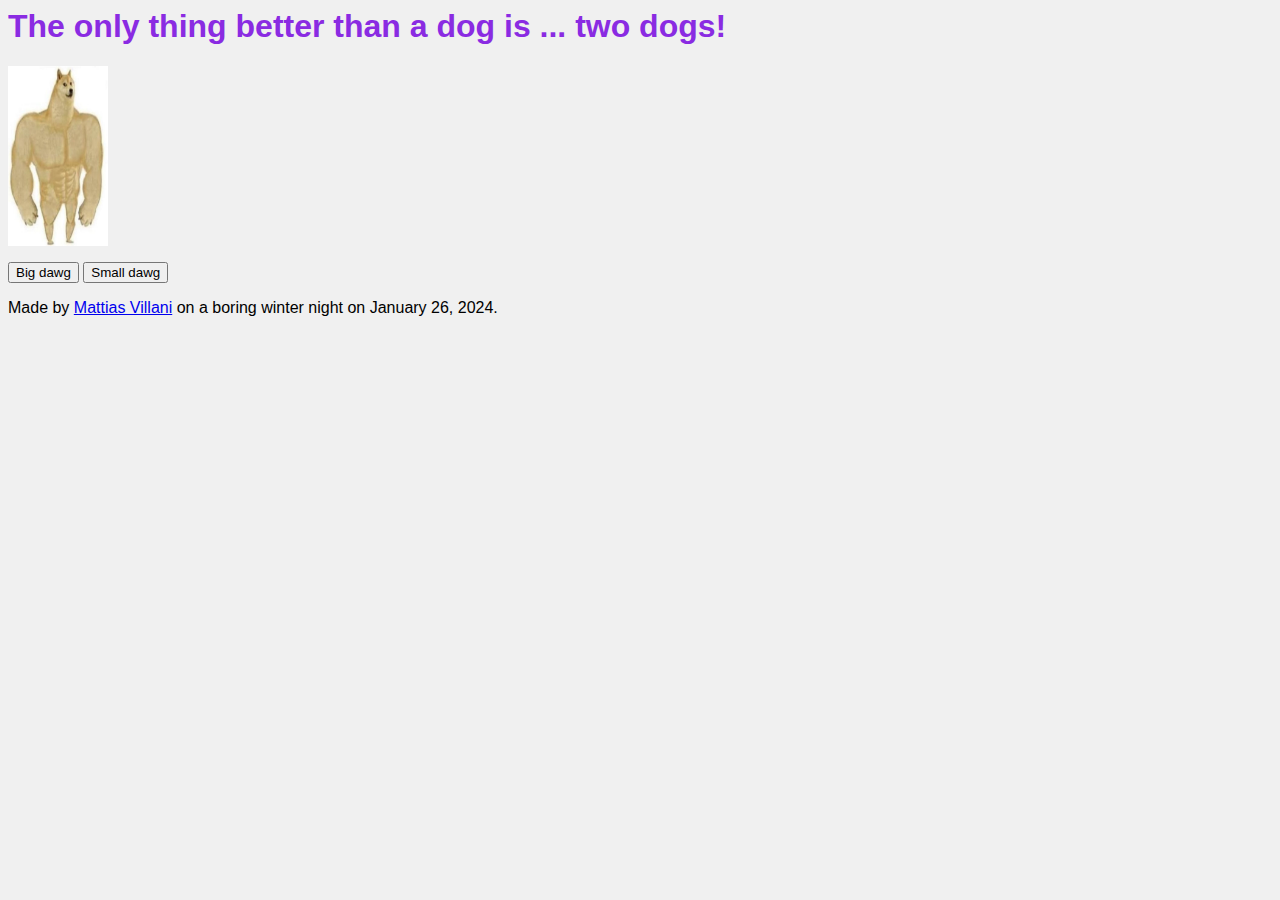
<file: js_example/dawg.html>
<html>

<head>
    <title>Testing html, css and javascript</title>
    <link rel="stylesheet" href="styles.css">
    <script src="dawg_function.js"></script>
</head>

<body>
    <h1>The only thing better than a dog is ... two dogs!</h1>
        
    <img id="dogpic" src="./figs/bigdog.png" width="100" height="180">

    <p>
        <button onclick = "dog('big')">Big dawg</button>
        <button onclick = "dog('small')">Small dawg</button>
        <!-- class="button_rounder" -->
    </p>

    Made by <a href="http://mattiasvillani.com">Mattias Villani</a> on a boring winter night on January 26, 2024.
</body>

</html>
</file>
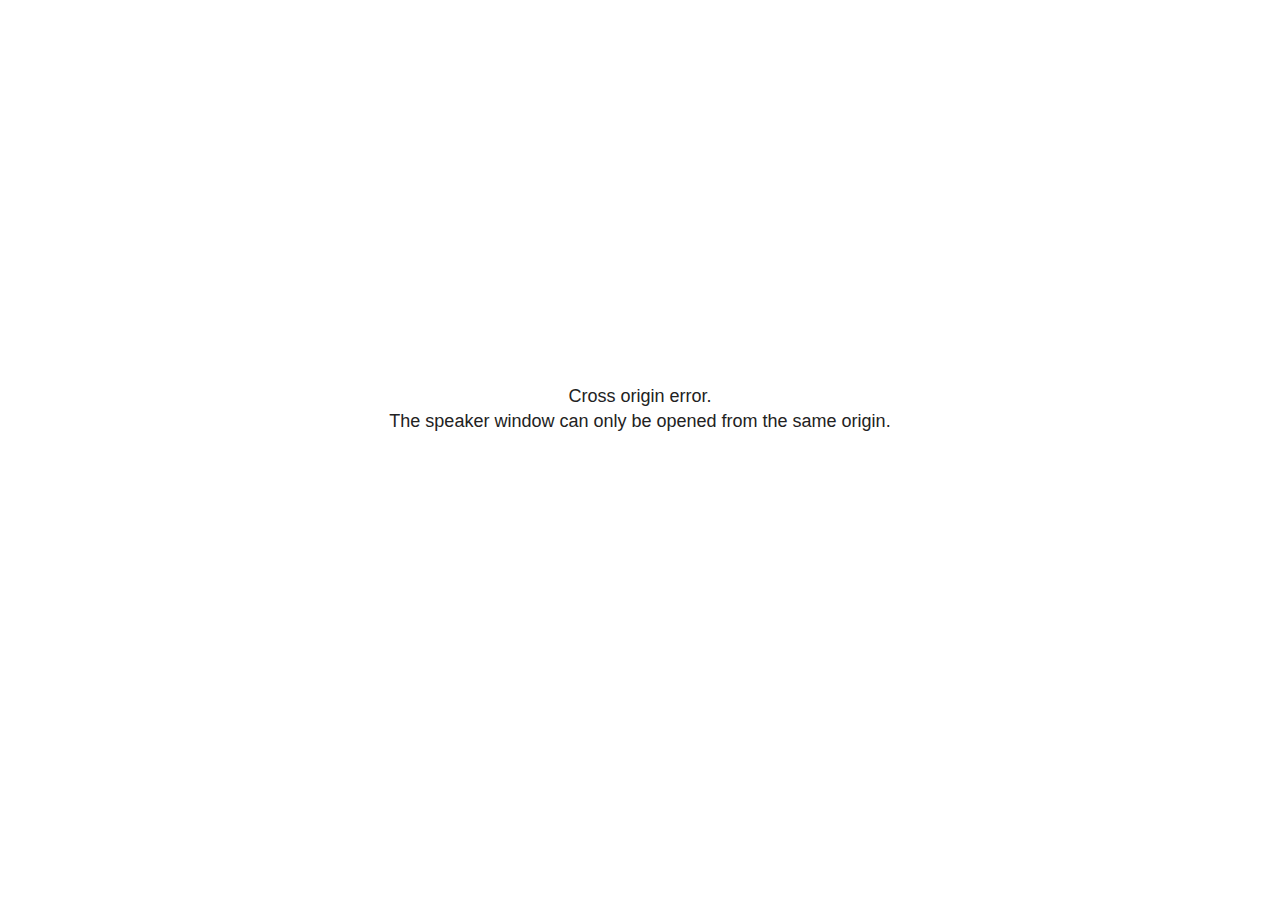
<file: docs/site_libs/revealjs/plugin/notes/speaker-view.html>
<!--
	NOTE: You need to build the notes plugin after making changes to this file.
-->
<html lang="en">
	<head>
		<meta charset="utf-8">

		<title>reveal.js - Speaker View</title>

		<style>
			body {
				font-family: Helvetica;
				font-size: 18px;
			}

			#current-slide,
			#upcoming-slide,
			#speaker-controls {
				padding: 6px;
				box-sizing: border-box;
				-moz-box-sizing: border-box;
			}

			#current-slide iframe,
			#upcoming-slide iframe {
				width: 100%;
				height: 100%;
				border: 1px solid #ddd;
			}

			#current-slide .label,
			#upcoming-slide .label {
				position: absolute;
				top: 10px;
				left: 10px;
				z-index: 2;
			}

			#connection-status {
				position: absolute;
				top: 0;
				left: 0;
				width: 100%;
				height: 100%;
				z-index: 20;
				padding: 30% 20% 20% 20%;
				font-size: 18px;
				color: #222;
				background: #fff;
				text-align: center;
				box-sizing: border-box;
				line-height: 1.4;
			}

			.overlay-element {
				height: 34px;
				line-height: 34px;
				padding: 0 10px;
				text-shadow: none;
				background: rgba( 220, 220, 220, 0.8 );
				color: #222;
				font-size: 14px;
			}

			.overlay-element.interactive:hover {
				background: rgba( 220, 220, 220, 1 );
			}

			#current-slide {
				position: absolute;
				width: 60%;
				height: 100%;
				top: 0;
				left: 0;
				padding-right: 0;
			}

			#upcoming-slide {
				position: absolute;
				width: 40%;
				height: 40%;
				right: 0;
				top: 0;
			}

			/* Speaker controls */
			#speaker-controls {
				position: absolute;
				top: 40%;
				right: 0;
				width: 40%;
				height: 60%;
				overflow: auto;
				font-size: 18px;
			}

				.speaker-controls-time.hidden,
				.speaker-controls-notes.hidden {
					display: none;
				}

				.speaker-controls-time .label,
				.speaker-controls-pace .label,
				.speaker-controls-notes .label {
					text-transform: uppercase;
					font-weight: normal;
					font-size: 0.66em;
					color: #666;
					margin: 0;
				}

				.speaker-controls-time, .speaker-controls-pace {
					border-bottom: 1px solid rgba( 200, 200, 200, 0.5 );
					margin-bottom: 10px;
					padding: 10px 16px;
					padding-bottom: 20px;
					cursor: pointer;
				}

				.speaker-controls-time .reset-button {
					opacity: 0;
					float: right;
					color: #666;
					text-decoration: none;
				}
				.speaker-controls-time:hover .reset-button {
					opacity: 1;
				}

				.speaker-controls-time .timer,
				.speaker-controls-time .clock {
					width: 50%;
				}

				.speaker-controls-time .timer,
				.speaker-controls-time .clock,
				.speaker-controls-time .pacing .hours-value,
				.speaker-controls-time .pacing .minutes-value,
				.speaker-controls-time .pacing .seconds-value {
					font-size: 1.9em;
				}

				.speaker-controls-time .timer {
					float: left;
				}

				.speaker-controls-time .clock {
					float: right;
					text-align: right;
				}

				.speaker-controls-time span.mute {
					opacity: 0.3;
				}

				.speaker-controls-time .pacing-title {
					margin-top: 5px;
				}

				.speaker-controls-time .pacing.ahead {
					color: blue;
				}

				.speaker-controls-time .pacing.on-track {
					color: green;
				}

				.speaker-controls-time .pacing.behind {
					color: red;
				}

				.speaker-controls-notes {
					padding: 10px 16px;
				}

				.speaker-controls-notes .value {
					margin-top: 5px;
					line-height: 1.4;
					font-size: 1.2em;
				}

			/* Layout selector */
			#speaker-layout {
				position: absolute;
				top: 10px;
				right: 10px;
				color: #222;
				z-index: 10;
			}
				#speaker-layout select {
					position: absolute;
					width: 100%;
					height: 100%;
					top: 0;
					left: 0;
					border: 0;
					box-shadow: 0;
					cursor: pointer;
					opacity: 0;

					font-size: 1em;
					background-color: transparent;

					-moz-appearance: none;
					-webkit-appearance: none;
					-webkit-tap-highlight-color: rgba(0, 0, 0, 0);
				}

				#speaker-layout select:focus {
					outline: none;
					box-shadow: none;
				}

			.clear {
				clear: both;
			}

			/* Speaker layout: Wide */
			body[data-speaker-layout="wide"] #current-slide,
			body[data-speaker-layout="wide"] #upcoming-slide {
				width: 50%;
				height: 45%;
				padding: 6px;
			}

			body[data-speaker-layout="wide"] #current-slide {
				top: 0;
				left: 0;
			}

			body[data-speaker-layout="wide"] #upcoming-slide {
				top: 0;
				left: 50%;
			}

			body[data-speaker-layout="wide"] #speaker-controls {
				top: 45%;
				left: 0;
				width: 100%;
				height: 50%;
				font-size: 1.25em;
			}

			/* Speaker layout: Tall */
			body[data-speaker-layout="tall"] #current-slide,
			body[data-speaker-layout="tall"] #upcoming-slide {
				width: 45%;
				height: 50%;
				padding: 6px;
			}

			body[data-speaker-layout="tall"] #current-slide {
				top: 0;
				left: 0;
			}

			body[data-speaker-layout="tall"] #upcoming-slide {
				top: 50%;
				left: 0;
			}

			body[data-speaker-layout="tall"] #speaker-controls {
				padding-top: 40px;
				top: 0;
				left: 45%;
				width: 55%;
				height: 100%;
				font-size: 1.25em;
			}

			/* Speaker layout: Notes only */
			body[data-speaker-layout="notes-only"] #current-slide,
			body[data-speaker-layout="notes-only"] #upcoming-slide {
				display: none;
			}

			body[data-speaker-layout="notes-only"] #speaker-controls {
				padding-top: 40px;
				top: 0;
				left: 0;
				width: 100%;
				height: 100%;
				font-size: 1.25em;
			}

			@media screen and (max-width: 1080px) {
				body[data-speaker-layout="default"] #speaker-controls {
					font-size: 16px;
				}
			}

			@media screen and (max-width: 900px) {
				body[data-speaker-layout="default"] #speaker-controls {
					font-size: 14px;
				}
			}

			@media screen and (max-width: 800px) {
				body[data-speaker-layout="default"] #speaker-controls {
					font-size: 12px;
				}
			}

		</style>
	</head>

	<body>

		<div id="connection-status">Loading speaker view...</div>

		<div id="current-slide"></div>
		<div id="upcoming-slide"><span class="overlay-element label">Upcoming</span></div>
		<div id="speaker-controls">
			<div class="speaker-controls-time">
				<h4 class="label">Time <span class="reset-button">Click to Reset</span></h4>
				<div class="clock">
					<span class="clock-value">0:00 AM</span>
				</div>
				<div class="timer">
					<span class="hours-value">00</span><span class="minutes-value">:00</span><span class="seconds-value">:00</span>
				</div>
				<div class="clear"></div>

				<h4 class="label pacing-title" style="display: none">Pacing – Time to finish current slide</h4>
				<div class="pacing" style="display: none">
					<span class="hours-value">00</span><span class="minutes-value">:00</span><span class="seconds-value">:00</span>
				</div>
			</div>

			<div class="speaker-controls-notes hidden">
				<h4 class="label">Notes</h4>
				<div class="value"></div>
			</div>
		</div>
		<div id="speaker-layout" class="overlay-element interactive">
			<span class="speaker-layout-label"></span>
			<select class="speaker-layout-dropdown"></select>
		</div>

		<script>

			(function() {

				var notes,
					notesValue,
					currentState,
					currentSlide,
					upcomingSlide,
					layoutLabel,
					layoutDropdown,
					pendingCalls = {},
					lastRevealApiCallId = 0,
					connected = false

				var connectionStatus = document.querySelector( '#connection-status' );

				var SPEAKER_LAYOUTS = {
					'default': 'Default',
					'wide': 'Wide',
					'tall': 'Tall',
					'notes-only': 'Notes only'
				};

				setupLayout();

				let openerOrigin;

				try {
					openerOrigin = window.opener.location.origin;
				}
				catch ( error ) { console.warn( error ) }

				// In order to prevent XSS, the speaker view will only run if its
				// opener has the same origin as itself
				if( window.location.origin !== openerOrigin ) {
					connectionStatus.innerHTML = 'Cross origin error.<br>The speaker window can only be opened from the same origin.';
					return;
				}

				var connectionTimeout = setTimeout( function() {
					connectionStatus.innerHTML = 'Error connecting to main window.<br>Please try closing and reopening the speaker view.';
				}, 5000 );

				window.addEventListener( 'message', function( event ) {

					// Validate the origin of all messages to avoid parsing messages
					// that aren't meant for us. Ignore when running off file:// so
					// that the speaker view continues to work without a web server.
					if( window.location.origin !== event.origin && window.location.origin !== 'file://' ) {
						return
					}

					clearTimeout( connectionTimeout );
					connectionStatus.style.display = 'none';

					var data = JSON.parse( event.data );

					// The overview mode is only useful to the reveal.js instance
					// where navigation occurs so we don't sync it
					if( data.state ) delete data.state.overview;

					// Messages sent by the notes plugin inside of the main window
					if( data && data.namespace === 'reveal-notes' ) {
						if( data.type === 'connect' ) {
							handleConnectMessage( data );
						}
						else if( data.type === 'state' ) {
							handleStateMessage( data );
						}
						else if( data.type === 'return' ) {
							pendingCalls[data.callId](data.result);
							delete pendingCalls[data.callId];
						}
					}
					// Messages sent by the reveal.js inside of the current slide preview
					else if( data && data.namespace === 'reveal' ) {
						if( /ready/.test( data.eventName ) ) {
							// Send a message back to notify that the handshake is complete
							window.opener.postMessage( JSON.stringify({ namespace: 'reveal-notes', type: 'connected'} ), '*' );
						}
						else if( /slidechanged|fragmentshown|fragmenthidden|paused|resumed/.test( data.eventName ) && currentState !== JSON.stringify( data.state ) ) {

							dispatchStateToMainWindow( data.state );

						}
					}

				} );

				/**
				 * Updates the presentation in the main window to match the state
				 * of the presentation in the notes window.
				 */
				const dispatchStateToMainWindow = debounce(( state ) => {
					window.opener.postMessage( JSON.stringify({ method: 'setState', args: [ state ]} ), '*' );
				}, 500);

				/**
				 * Asynchronously calls the Reveal.js API of the main frame.
				 */
				function callRevealApi( methodName, methodArguments, callback ) {

					var callId = ++lastRevealApiCallId;
					pendingCalls[callId] = callback;
					window.opener.postMessage( JSON.stringify( {
						namespace: 'reveal-notes',
						type: 'call',
						callId: callId,
						methodName: methodName,
						arguments: methodArguments
					} ), '*' );

				}

				/**
				 * Called when the main window is trying to establish a
				 * connection.
				 */
				function handleConnectMessage( data ) {

					if( connected === false ) {
						connected = true;

						setupIframes( data );
						setupKeyboard();
						setupNotes();
						setupTimer();
						setupHeartbeat();
					}

				}

				/**
				 * Called when the main window sends an updated state.
				 */
				function handleStateMessage( data ) {

					// Store the most recently set state to avoid circular loops
					// applying the same state
					currentState = JSON.stringify( data.state );

					// No need for updating the notes in case of fragment changes
					if ( data.notes ) {
						notes.classList.remove( 'hidden' );
						notesValue.style.whiteSpace = data.whitespace;
						if( data.markdown ) {
							notesValue.innerHTML = marked( data.notes );
						}
						else {
							notesValue.innerHTML = data.notes;
						}
					}
					else {
						notes.classList.add( 'hidden' );
					}

					// Update the note slides
					currentSlide.contentWindow.postMessage( JSON.stringify({ method: 'setState', args: [ data.state ] }), '*' );
					upcomingSlide.contentWindow.postMessage( JSON.stringify({ method: 'setState', args: [ data.state ] }), '*' );
					upcomingSlide.contentWindow.postMessage( JSON.stringify({ method: 'next' }), '*' );

				}

				// Limit to max one state update per X ms
				handleStateMessage = debounce( handleStateMessage, 200 );

				/**
				 * Forward keyboard events to the current slide window.
				 * This enables keyboard events to work even if focus
				 * isn't set on the current slide iframe.
				 *
				 * Block F5 default handling, it reloads and disconnects
				 * the speaker notes window.
				 */
				function setupKeyboard() {

					document.addEventListener( 'keydown', function( event ) {
						if( event.keyCode === 116 || ( event.metaKey && event.keyCode === 82 ) ) {
							event.preventDefault();
							return false;
						}
						currentSlide.contentWindow.postMessage( JSON.stringify({ method: 'triggerKey', args: [ event.keyCode ] }), '*' );
					} );

				}

				/**
				 * Creates the preview iframes.
				 */
				function setupIframes( data ) {

					var params = [
						'receiver',
						'progress=false',
						'history=false',
						'transition=none',
						'autoSlide=0',
						'backgroundTransition=none'
					].join( '&' );

					var urlSeparator = /\?/.test(data.url) ? '&' : '?';
					var hash = '#/' + data.state.indexh + '/' + data.state.indexv;
					var currentURL = data.url + urlSeparator + params + '&scrollActivationWidth=false&postMessageEvents=true' + hash;
					var upcomingURL = data.url + urlSeparator + params + '&scrollActivationWidth=false&controls=false' + hash;

					currentSlide = document.createElement( 'iframe' );
					currentSlide.setAttribute( 'width', 1280 );
					currentSlide.setAttribute( 'height', 1024 );
					currentSlide.setAttribute( 'src', currentURL );
					document.querySelector( '#current-slide' ).appendChild( currentSlide );

					upcomingSlide = document.createElement( 'iframe' );
					upcomingSlide.setAttribute( 'width', 640 );
					upcomingSlide.setAttribute( 'height', 512 );
					upcomingSlide.setAttribute( 'src', upcomingURL );
					document.querySelector( '#upcoming-slide' ).appendChild( upcomingSlide );

				}

				/**
				 * Setup the notes UI.
				 */
				function setupNotes() {

					notes = document.querySelector( '.speaker-controls-notes' );
					notesValue = document.querySelector( '.speaker-controls-notes .value' );

				}

				/**
				 * We send out a heartbeat at all times to ensure we can
				 * reconnect with the main presentation window after reloads.
				 */
				function setupHeartbeat() {

					setInterval( () => {
						window.opener.postMessage( JSON.stringify({ namespace: 'reveal-notes', type: 'heartbeat'} ), '*' );
					}, 1000 );

				}

				function getTimings( callback ) {

					callRevealApi( 'getSlidesAttributes', [], function ( slideAttributes ) {
						callRevealApi( 'getConfig', [], function ( config ) {
							var totalTime = config.totalTime;
							var minTimePerSlide = config.minimumTimePerSlide || 0;
							var defaultTiming = config.defaultTiming;
							if ((defaultTiming == null) && (totalTime == null)) {
								callback(null);
								return;
							}
							// Setting totalTime overrides defaultTiming
							if (totalTime) {
								defaultTiming = 0;
							}
							var timings = [];
							for ( var i in slideAttributes ) {
								var slide = slideAttributes[ i ];
								var timing = defaultTiming;
								if( slide.hasOwnProperty( 'data-timing' )) {
									var t = slide[ 'data-timing' ];
									timing = parseInt(t);
									if( isNaN(timing) ) {
										console.warn("Could not parse timing '" + t + "' of slide " + i + "; using default of " + defaultTiming);
										timing = defaultTiming;
									}
								}
								timings.push(timing);
							}
							if ( totalTime ) {
								// After we've allocated time to individual slides, we summarize it and
								// subtract it from the total time
								var remainingTime = totalTime - timings.reduce( function(a, b) { return a + b; }, 0 );
								// The remaining time is divided by the number of slides that have 0 seconds
								// allocated at the moment, giving the average time-per-slide on the remaining slides
								var remainingSlides = (timings.filter( function(x) { return x == 0 }) ).length
								var timePerSlide = Math.round( remainingTime / remainingSlides, 0 )
								// And now we replace every zero-value timing with that average
								timings = timings.map( function(x) { return (x==0 ? timePerSlide : x) } );
							}
							var slidesUnderMinimum = timings.filter( function(x) { return (x < minTimePerSlide) } ).length
							if ( slidesUnderMinimum ) {
								message = "The pacing time for " + slidesUnderMinimum + " slide(s) is under the configured minimum of " + minTimePerSlide + " seconds. Check the data-timing attribute on individual slides, or consider increasing the totalTime or minimumTimePerSlide configuration options (or removing some slides).";
								alert(message);
							}
							callback( timings );
						} );
					} );

				}

				/**
				 * Return the number of seconds allocated for presenting
				 * all slides up to and including this one.
				 */
				function getTimeAllocated( timings, callback ) {

					callRevealApi( 'getSlidePastCount', [], function ( currentSlide ) {
						var allocated = 0;
						for (var i in timings.slice(0, currentSlide + 1)) {
							allocated += timings[i];
						}
						callback( allocated );
					} );

				}

				/**
				 * Create the timer and clock and start updating them
				 * at an interval.
				 */
				function setupTimer() {

					var start = new Date(),
					timeEl = document.querySelector( '.speaker-controls-time' ),
					clockEl = timeEl.querySelector( '.clock-value' ),
					hoursEl = timeEl.querySelector( '.hours-value' ),
					minutesEl = timeEl.querySelector( '.minutes-value' ),
					secondsEl = timeEl.querySelector( '.seconds-value' ),
					pacingTitleEl = timeEl.querySelector( '.pacing-title' ),
					pacingEl = timeEl.querySelector( '.pacing' ),
					pacingHoursEl = pacingEl.querySelector( '.hours-value' ),
					pacingMinutesEl = pacingEl.querySelector( '.minutes-value' ),
					pacingSecondsEl = pacingEl.querySelector( '.seconds-value' );

					var timings = null;
					getTimings( function ( _timings ) {

						timings = _timings;
						if (_timings !== null) {
							pacingTitleEl.style.removeProperty('display');
							pacingEl.style.removeProperty('display');
						}

						// Update once directly
						_updateTimer();

						// Then update every second
						setInterval( _updateTimer, 1000 );

					} );


					function _resetTimer() {

						if (timings == null) {
							start = new Date();
							_updateTimer();
						}
						else {
							// Reset timer to beginning of current slide
							getTimeAllocated( timings, function ( slideEndTimingSeconds ) {
								var slideEndTiming = slideEndTimingSeconds * 1000;
								callRevealApi( 'getSlidePastCount', [], function ( currentSlide ) {
									var currentSlideTiming = timings[currentSlide] * 1000;
									var previousSlidesTiming = slideEndTiming - currentSlideTiming;
									var now = new Date();
									start = new Date(now.getTime() - previousSlidesTiming);
									_updateTimer();
								} );
							} );
						}

					}

					timeEl.addEventListener( 'click', function() {
						_resetTimer();
						return false;
					} );

					function _displayTime( hrEl, minEl, secEl, time) {

						var sign = Math.sign(time) == -1 ? "-" : "";
						time = Math.abs(Math.round(time / 1000));
						var seconds = time % 60;
						var minutes = Math.floor( time / 60 ) % 60 ;
						var hours = Math.floor( time / ( 60 * 60 )) ;
						hrEl.innerHTML = sign + zeroPadInteger( hours );
						if (hours == 0) {
							hrEl.classList.add( 'mute' );
						}
						else {
							hrEl.classList.remove( 'mute' );
						}
						minEl.innerHTML = ':' + zeroPadInteger( minutes );
						if (hours == 0 && minutes == 0) {
							minEl.classList.add( 'mute' );
						}
						else {
							minEl.classList.remove( 'mute' );
						}
						secEl.innerHTML = ':' + zeroPadInteger( seconds );
					}

					function _updateTimer() {

						var diff, hours, minutes, seconds,
						now = new Date();

						diff = now.getTime() - start.getTime();

						clockEl.innerHTML = now.toLocaleTimeString( 'en-US', { hour12: true, hour: '2-digit', minute:'2-digit' } );
						_displayTime( hoursEl, minutesEl, secondsEl, diff );
						if (timings !== null) {
							_updatePacing(diff);
						}

					}

					function _updatePacing(diff) {

						getTimeAllocated( timings, function ( slideEndTimingSeconds ) {
							var slideEndTiming = slideEndTimingSeconds * 1000;

							callRevealApi( 'getSlidePastCount', [], function ( currentSlide ) {
								var currentSlideTiming = timings[currentSlide] * 1000;
								var timeLeftCurrentSlide = slideEndTiming - diff;
								if (timeLeftCurrentSlide < 0) {
									pacingEl.className = 'pacing behind';
								}
								else if (timeLeftCurrentSlide < currentSlideTiming) {
									pacingEl.className = 'pacing on-track';
								}
								else {
									pacingEl.className = 'pacing ahead';
								}
								_displayTime( pacingHoursEl, pacingMinutesEl, pacingSecondsEl, timeLeftCurrentSlide );
							} );
						} );
					}

				}

				/**
				 * Sets up the speaker view layout and layout selector.
				 */
				function setupLayout() {

					layoutDropdown = document.querySelector( '.speaker-layout-dropdown' );
					layoutLabel = document.querySelector( '.speaker-layout-label' );

					// Render the list of available layouts
					for( var id in SPEAKER_LAYOUTS ) {
						var option = document.createElement( 'option' );
						option.setAttribute( 'value', id );
						option.textContent = SPEAKER_LAYOUTS[ id ];
						layoutDropdown.appendChild( option );
					}

					// Monitor the dropdown for changes
					layoutDropdown.addEventListener( 'change', function( event ) {

						setLayout( layoutDropdown.value );

					}, false );

					// Restore any currently persisted layout
					setLayout( getLayout() );

				}

				/**
				 * Sets a new speaker view layout. The layout is persisted
				 * in local storage.
				 */
				function setLayout( value ) {

					var title = SPEAKER_LAYOUTS[ value ];

					layoutLabel.innerHTML = 'Layout' + ( title ? ( ': ' + title ) : '' );
					layoutDropdown.value = value;

					document.body.setAttribute( 'data-speaker-layout', value );

					// Persist locally
					if( supportsLocalStorage() ) {
						window.localStorage.setItem( 'reveal-speaker-layout', value );
					}

				}

				/**
				 * Returns the ID of the most recently set speaker layout
				 * or our default layout if none has been set.
				 */
				function getLayout() {

					if( supportsLocalStorage() ) {
						var layout = window.localStorage.getItem( 'reveal-speaker-layout' );
						if( layout ) {
							return layout;
						}
					}

					// Default to the first record in the layouts hash
					for( var id in SPEAKER_LAYOUTS ) {
						return id;
					}

				}

				function supportsLocalStorage() {

					try {
						localStorage.setItem('test', 'test');
						localStorage.removeItem('test');
						return true;
					}
					catch( e ) {
						return false;
					}

				}

				function zeroPadInteger( num ) {

					var str = '00' + parseInt( num );
					return str.substring( str.length - 2 );

				}

				/**
				 * Limits the frequency at which a function can be called.
				 */
				function debounce( fn, ms ) {

					var lastTime = 0,
						timeout;

					return function() {

						var args = arguments;
						var context = this;

						clearTimeout( timeout );

						var timeSinceLastCall = Date.now() - lastTime;
						if( timeSinceLastCall > ms ) {
							fn.apply( context, args );
							lastTime = Date.now();
						}
						else {
							timeout = setTimeout( function() {
								fn.apply( context, args );
								lastTime = Date.now();
							}, ms - timeSinceLastCall );
						}

					}

				}

			})();

		</script>
	</body>
</html>
</file>
<file: js_example/styles.css>
body {
    background-color: #f0f0f0;
    font-family: Arial, sans-serif;
}

h1 {
    color: blueviolet;
}

.button_rounder {
    background-color: #0e2891; 
    border-radius: 10px;
    border: 10px;
    color: rgb(225, 232, 225);
    padding: 20px;
    text-align: center;
    text-decoration: none;
    display: inline-block;
    font-size: 16px;
    margin: 4px 2px;
    cursor: pointer;
}
</file>
